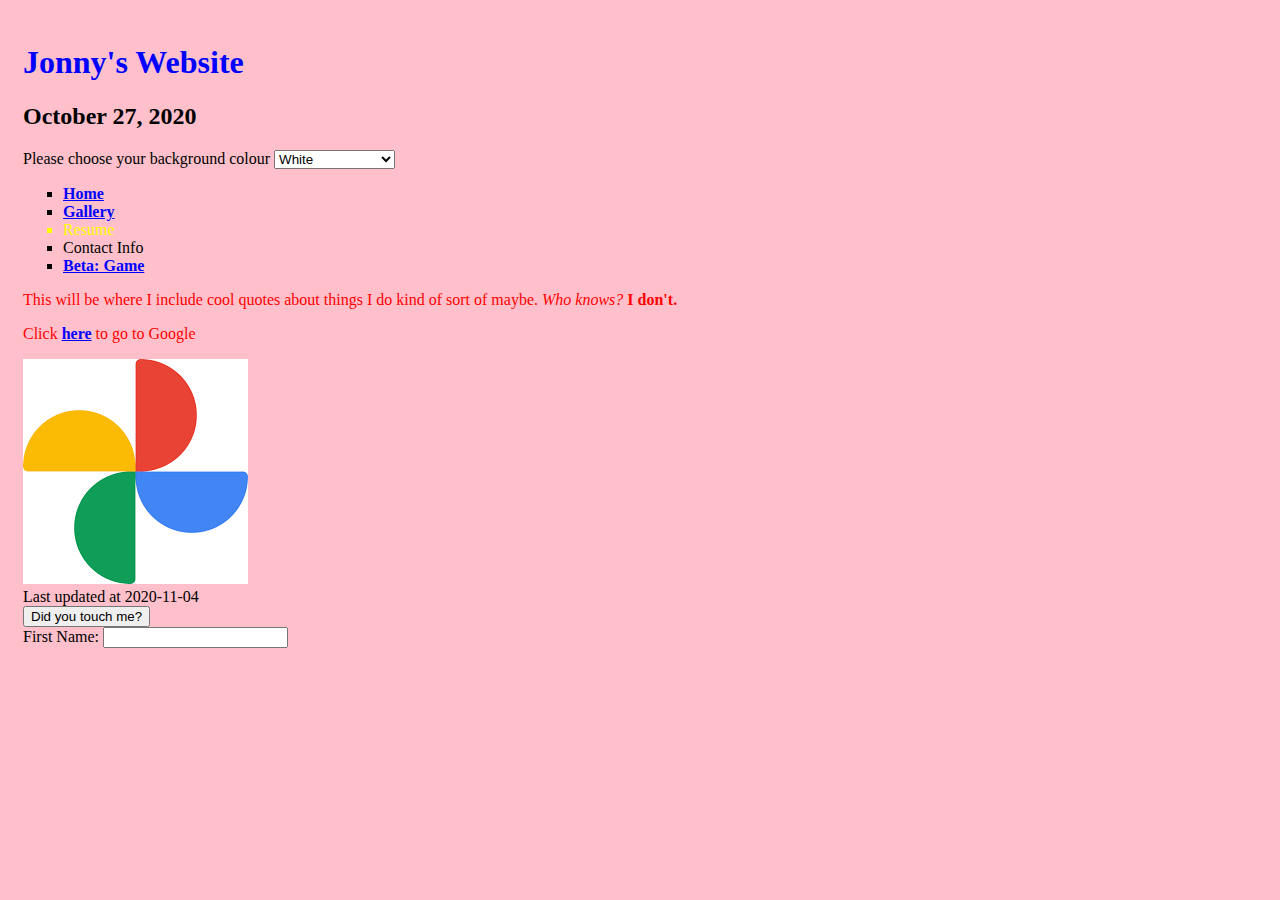
<file: index.html>
<!DOCTYPE html>
<html lang="en-US">
<HEAD>
    <meta charset="utf-8">   
    <title> Hot Garbage Website</title>
    <meta name="author" content = "Jonathan White">
    <meta name="description" content = "This web page is primarily made for Jonathan to figure out how to make a cool webpage using HTML and CSS.">
    <link rel="stylesheet" href="styles.css">

<script src="script.js" defer></script>

</HEAD>
<BODY>
    
    <header>
        <H1> Jonny's Website </h1>
        <h2> October 27, 2020</h2>
        <label for= "backgroundswitch"> Please choose your background colour</label>
        <select id="backgroundswitch">
            <option value="white">White</option>
            <option value="black">Black</option>
            <option value="HotMessOriginal">HotMessOriginal</option>
        </select>
    </header>
    <nav>
        <ul>
            <li><a href="Untitled-1.html">Home</a></li>
            <li><a href="error.html">Gallery</a></li>
            <li class="resume">Resume</li>
            <li>Contact Info</li>
            <li><a href="game.html" class="game">Beta: Game</a></li>
        </ul>
    </nav>
        <p>This will be where I include cool quotes about things I do
            kind of sort of maybe. <i>Who knows?</i> <b>I don't.</b> 
        </p>
    <p>Click <a href="https://www.google.ca" title="Google">here</a> to go to Google</p>
    <img class="google-logo" src="[data-uri]">
    <footer><time datetime="2020-10-27">Last updated at 2020-11-04
    </time></footer>
    <button>Did you touch me?</button>
    <div class="sign_in">
        <form>
            <label for="fname">First Name: </label>
            <input type="text" id="fname" name="fname"><br><br>
        </form>
    </div>


</BODY>
</html>
</file>
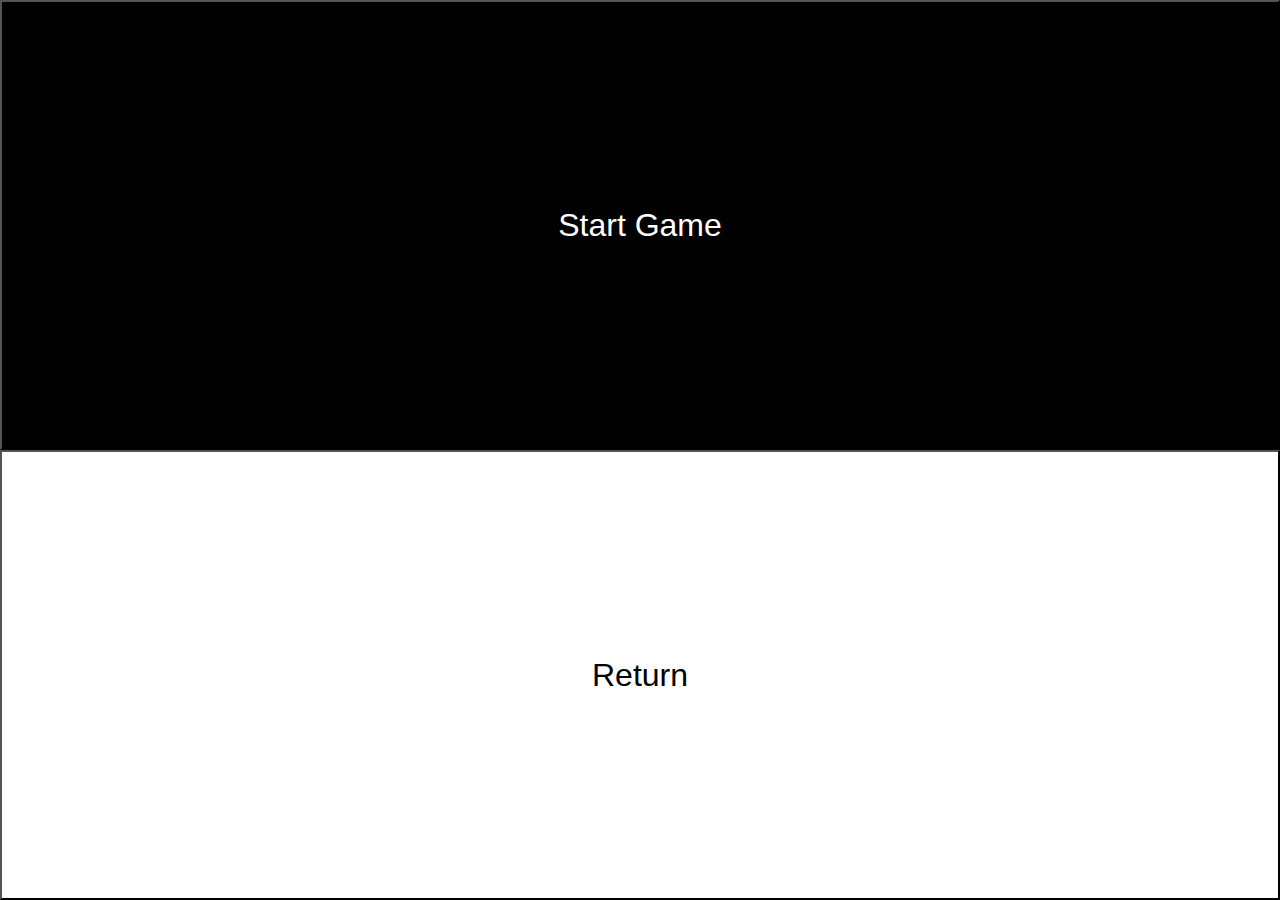
<file: game.html>
<!DOCTYPE html>
<html lang="en-US">
<HEAD>
    <meta charset="utf-8">   
    <title> Hot Garbage Website Game</title>
    <meta name="author" content = "Jonathan White">
    <meta name="description" content = "This web page is primarily made for Jonathan to figure out how to make a cool webpage using HTML and CSS.">
    <link rel="stylesheet" href="styles.css">

<script src="script.js" defer></script>

</HEAD>

<BODY class="gameHTML">
    
<div class="startmenucontainer">
<button class="startGame">Start Game</button>
<button class="return">Return</button>
</div>



</BODY>
</html>
</file>
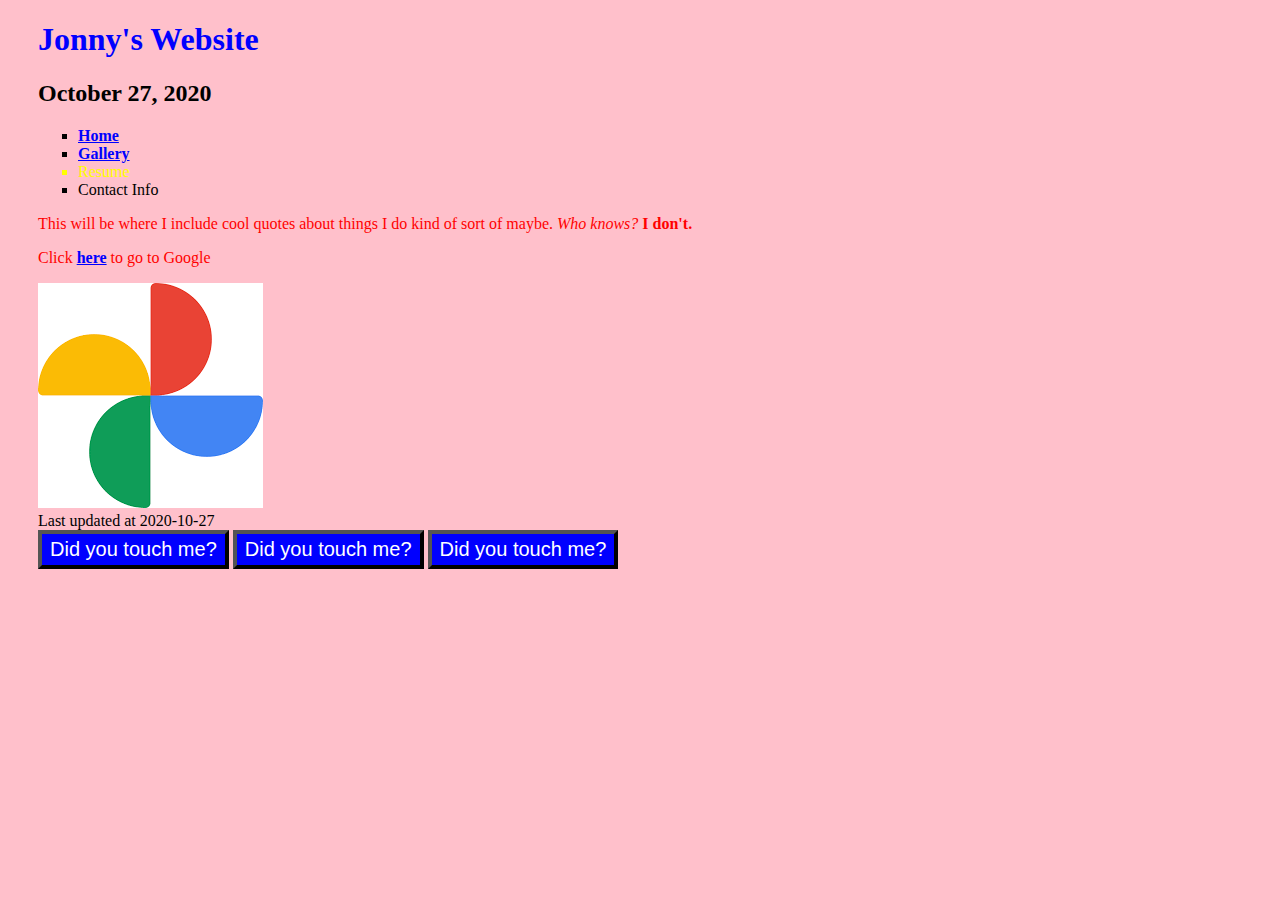
<file: JS+HTML/Untitled-1.html>
<!DOCTYPE html>
<html lang="en-US">
<HEAD>
    <meta charset="utf-8">   
    <title> Hot Garbage Website</title>
    <meta name="author" content = "Jonathan White">
    <meta name="description" content = "This web page is primarily made for Jonathan to figure out how to make a cool webpage using HTML and CSS.">
    <link rel="stylesheet" href="styles.css">

<script src="script.js" defer></script>

</HEAD>
<BODY>
    
    <header>
        <H1> Jonny's Website </h1>
        <h2> October 27, 2020</h2>
    </header>
    <nav>
        <ul>
            <li><a href="Untitled-1.html">Home</a></li>
            <li><a href="error.html">Gallery</a></li>
            <li class="resume">Resume</li>
            <li>Contact Info</li>
        </ul>
    </nav>
        <p>This will be where I include cool quotes about things I do
            kind of sort of maybe. <i>Who knows?</i> <b>I don't.</b> 
        </p>
    <p>Click <a href="https://www.google.ca" title="Google">here</a> to go to Google</p>
    <img class="google-logo" src="[data-uri]">
    <footer><time datetime="2020-10-27">Last updated at 2020-10-27</time></footer>
    <button>Did you touch me?</button>
    <button>Did you touch me?</button>
    <button>Did you touch me?</button>
</BODY>
</html>
</file>
<file: styles.css>
H1{
color:blue;
}

p{
    color:red;
    border-style: none;
}

li{
    list-style-type: square;
}

.resume{
    color:yellow;
}

a:link
{
    color:blue;
    font-weight:bold;
}

a:hover
{
    font-size:xx-large;
}

body
{
background-color: pink;
padding: 15px 15px 15px 15px;
}




/* game specific notified by .gameHTML class inserted into body of game.html <body> tag */


.gameHTML  {
    background-color:darkgray;
    border-color:black;
    color:white;
    padding:0;
    margin:0;
}
.startmenucontainer
{
    width:100%;
    height:100%;
    position:absolute;
} 
    
/*button attributed universal */
.gameHTML button
{
    border: 2px thick black;
    background-color: white;
    box-shadow: black, 2px, 2px;
    font-size:32px;
    padding: 1% 1%;
    text-align: center;
    text-decoration:none;
    box-shadow: 0 6px black;
    transition: 0s;
    display:block;
    
}
.gameHTML button:hover
{
    background-color: black;
    color: white;
    box-shadow:0 6px white;
    transition:0.5s;
}
/* button naturally fades to white while hovered */
.gameHTML button:active
{
    background-color: black;
    color: white;
    transform:translateY(4px);
    box-shadow:0 2px white;
    transition: 0s;
}
/* animation that gives the illusion of the button being clicked using shadows */
.gameHTML .startGame
{
    height:50%;
    width:100%;

}

.gameHTML .return
{
    height:50%;
    width:100%;

}
</file>
<file: JS+HTML/styles.css>
button
{
    background-color:blue;
    border-color:black;
    border-width: 4px;
    color:white;
    box-shadow: black, 2px, 2px;
    font-size: 20px;
    padding: 4px 8px;
    display: inline-block;
    text-align: center;
    text-decoration:none;

}
H1{
color:blue;
}

p{
    color:red;
    border-style:
}

li{
    list-style-type: square;
}

.resume{
    color:yellow;
}

a:link
{
    color:blue;
    font-weight:bold;
}

a:hover
{
    font-size:xx-large;
}

body
{
background-color: pink;
padding: 0px 15px 30px 30px;
background-image:none;
}

@media (max-width: 650px) and (max-height:450px) {
    body{
        background-color: black;
        background-position:left;
        background-image:url("[data-uri]");
        background-repeat:no-repeat;
        background-size:cover;
        color
    }
    .google-logo{
           width: 0px;
           height: 0px;     
        }
        )
</file>
